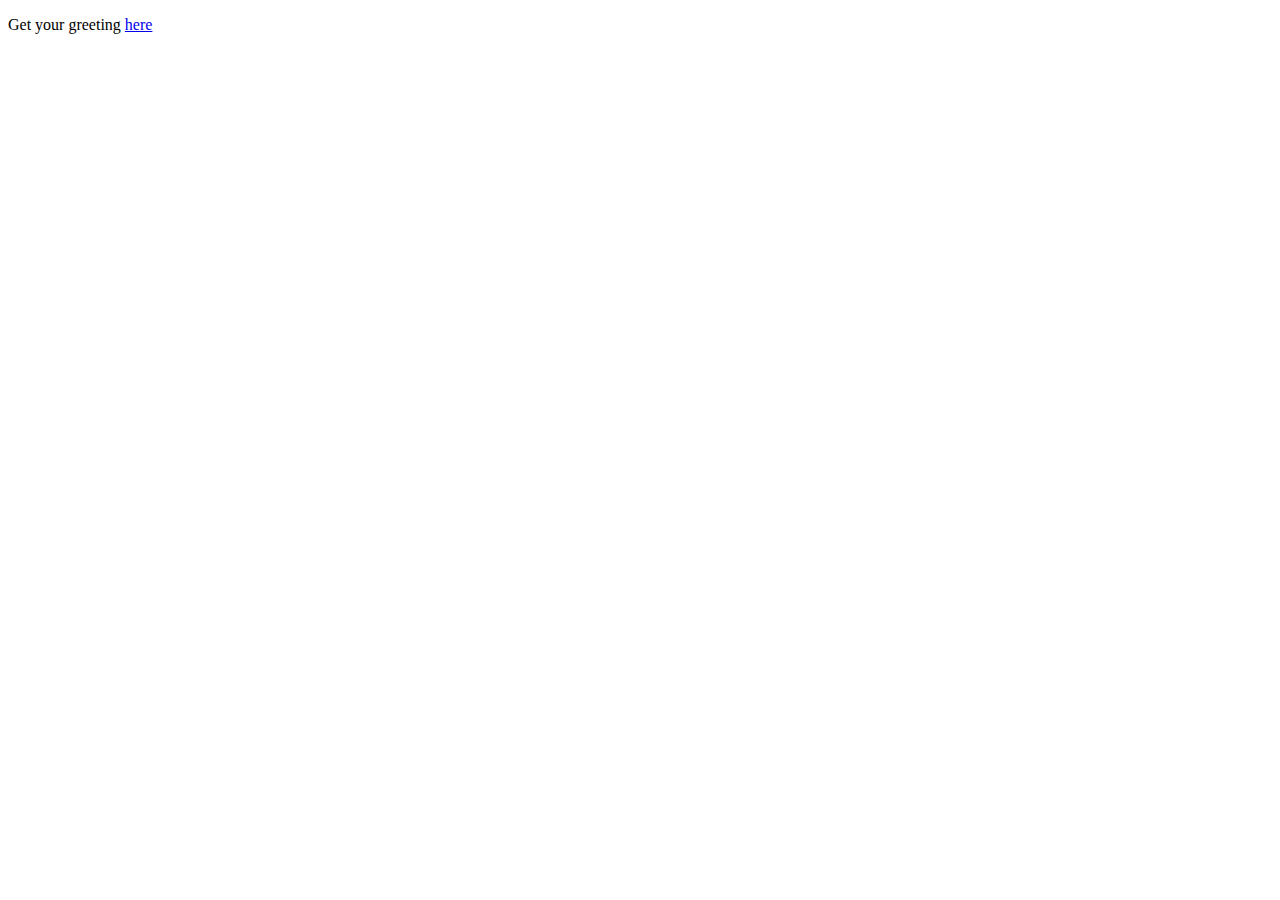
<file: sts01/gs-serving-web-content/src/main/resources/static/index.html>
<!DOCTYPE HTML>
<html>
<head> 
    <title>Getting Started: Serving Web Content</title> 
    <meta http-equiv="Content-Type" content="text/html; charset=UTF-8" />
</head>
<body>
    <p>Get your greeting <a href="/greeting">here</a></p>
</body>
</html>
</file>
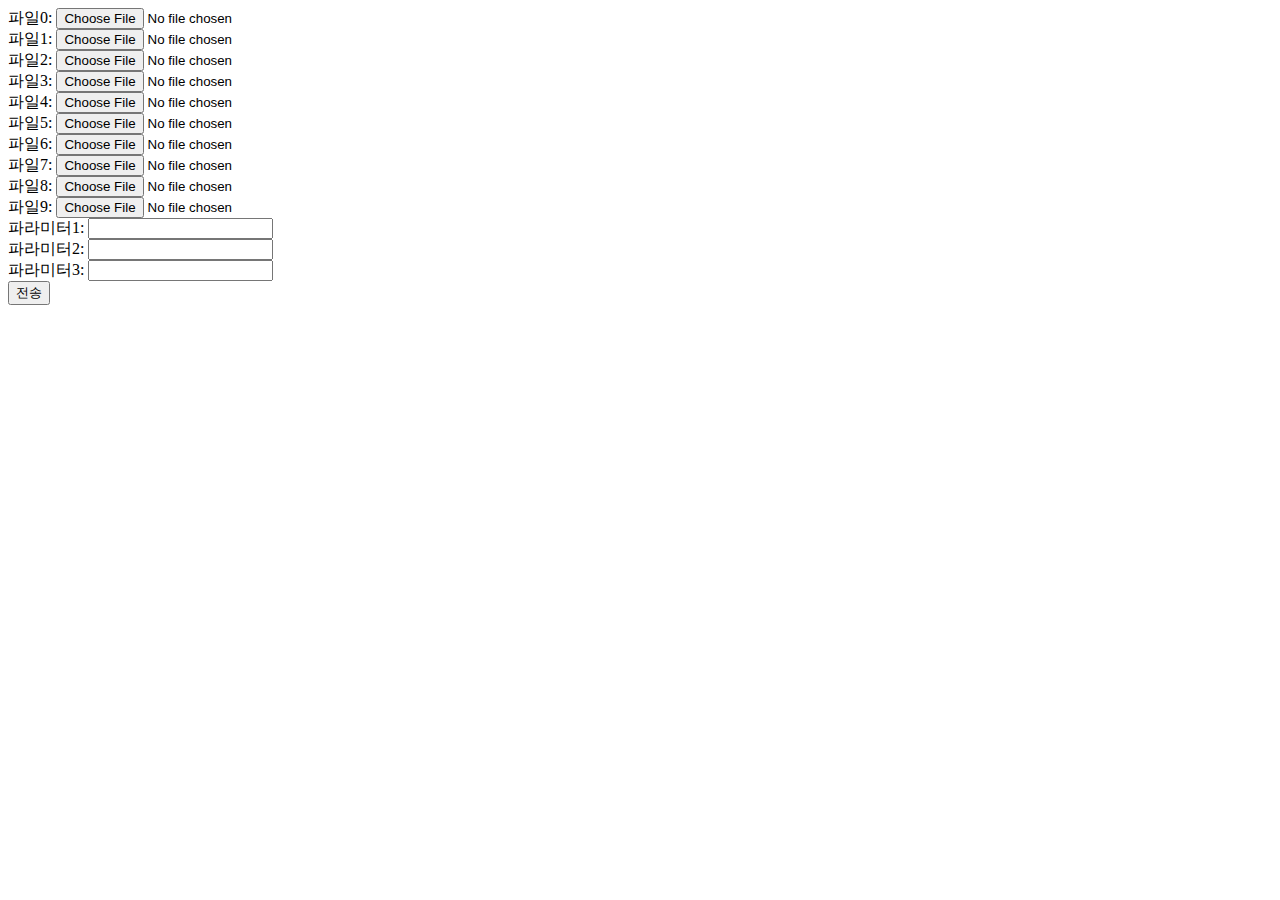
<file: root01/web10/src/main/webapp/form.html>
<!--�⺻���� FILE UPLOAD HTML FORM-->
<html>
<head>
    <meta http-equiv="Content-Type" content="text/html; charset=EUC-KR">
    <title>Insert title here</title>
</head>
<body>
<form action="upload.jsp" method="POST" enctype="multipart/form-data">
    ����0: <input type="file" name="file0"/><br>
    ����1: <input type="file" name="file1"/><br>
    ����2: <input type="file" name="file2"/><br>
    ����3: <input type="file" name="file3"/><br>
    ����4: <input type="file" name="file4"/><br>
    ����5: <input type="file" name="file5"/><br>
    ����6: <input type="file" name="file6"/><br>
    ����7: <input type="file" name="file7"/><br>
    ����8: <input type="file" name="file8"/><br>
    ����9: <input type="file" name="file9"/><br>
    �Ķ����1: <input type="text" name="param1"/><br>
    �Ķ����2: <input type="text" name="param2"/><br>
    �Ķ����3: <input type="text" name="param3"/><br>
    <input type="submit" value="����" />
</form>
</body>
</html>
</file>
